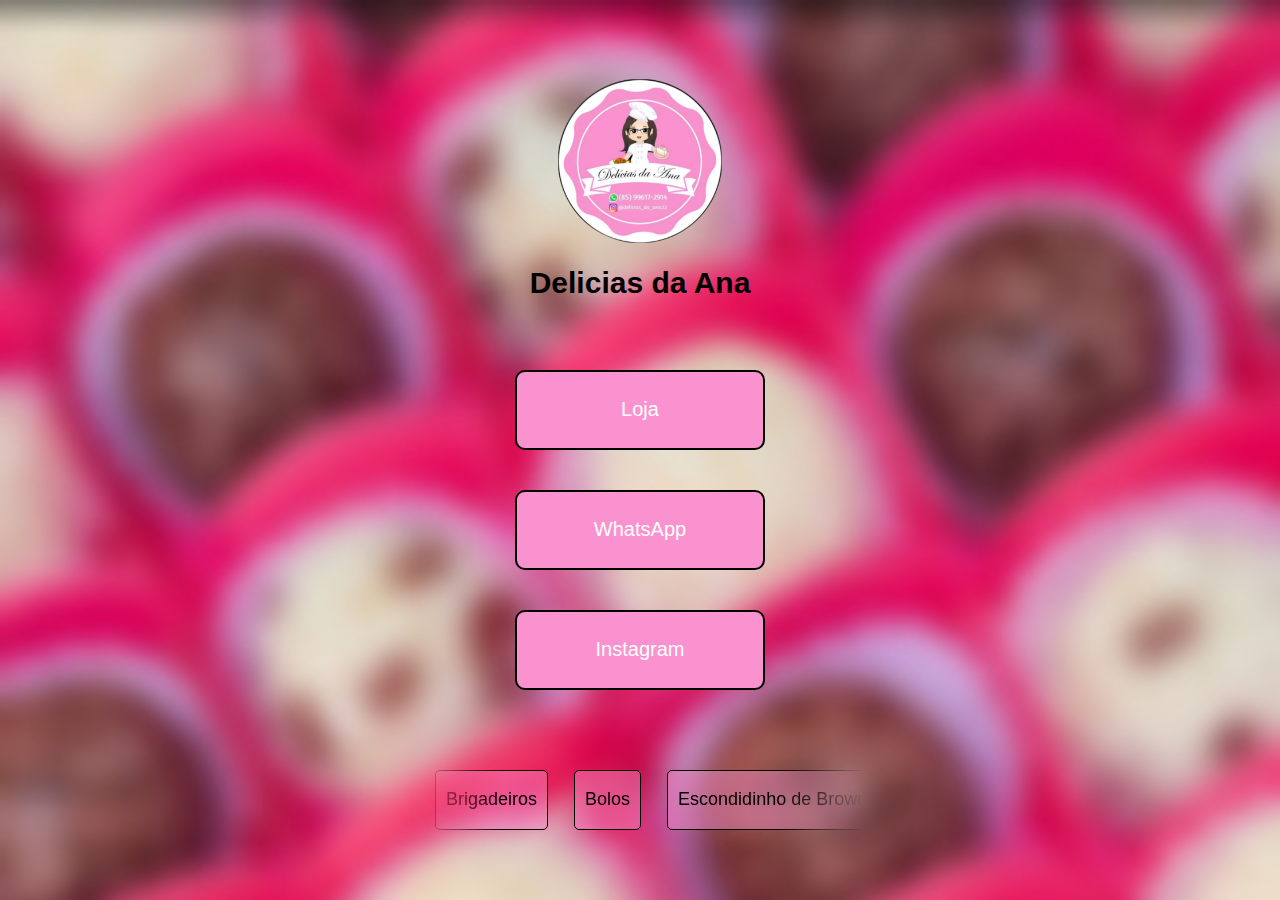
<file: index.html>
<!DOCTYPE html>
<html lang="en">
<head>
  <meta charset="UTF-8">
  <meta name="viewport" content="width=device-width, initial-scale=1.0">
  <meta http-equiv="X-UA-Compatible" content="ie=edge">
  <link rel="stylesheet" href="./css/Style.css">
  <link rel="stylesheet" href="./css/estilos.css">
  <link rel="stylesheet" href="./css/responsivo.css">
  <title>Document</title>
</head>
<body>
  
  <header class="cabecalho">
    <img src="./img/logo.png" alt="logo">
    <h1>Delicias da Ana</h1>
  </header>
  
  <main class="conteudo">
    <div id="btn">
      <a href="./loja/index.html" class="button-link">Loja</a>
    </div>
    <div id="btn">
       <a href="https://api.whatsapp.com/send/?phone=5585996172914&text&type=phone_number&app_absent=0" class="button-link">WhatsApp</a>
    </div>
    <div id="btn">
      <a href="" class="button-link">Instagram</a>
    </div>
  
  </main>

  <div class="scroller" data-speed="fast">
        <ul class="tag-list scroller__inner">
          <li>Brigadeiros</li>
          <li>Bolos</li>
          <li>Escondidinho de Brownie</li>
          <li>Canjica</li>
          <li>Biscoito de Ninho</li>
          <li>Copinho de chocolate</li>
          <li>Emcomendas</li>
        </ul>
  </div>
  
  <script src="./java/main.js"></script>
  
</body>
</html>
</file>
<file: css/Style.css>
.scroller {
    max-width: 50vh;
    justify-content: center;
    align-items: center;
  }
  
  .scroller__inner {
    padding-block: 1rem;
    display: flex;
    flex-wrap: wrap;
    gap: 1rem;
  }
  
  .scroller[data-animated="true"] {
    overflow: hidden;
    -webkit-mask: linear-gradient(
      90deg,
      transparent,
      white 20%,
      white 80%,
      transparent
    );
    mask: linear-gradient(90deg, transparent, white 20%, white 80%, transparent);
  }
  
  .scroller[data-animated="true"] .scroller__inner {
    width: max-content;
    flex-wrap: nowrap;
    animation: scroll var(--_animation-duration, 40s)
      var(--_animation-direction, forwards) linear infinite;
  }

  
  .scroller[data-direction="left"] {
    --_animation-direction: forwards;
  }
  
  .scroller[data-speed="fast"] {
    --_animation-duration: 40s;
  }

  
  @keyframes scroll {
    to {
      transform: translate(calc(-50% - 0.5rem));
    }
  }
  
  body {
    display: grid;
    min-block-size: 100vh;
    place-content: center;
    font-family: system-ui;
    font-size: 1.125rem;
  }
  
  .tag-list {
    margin: 0;
    padding-inline: 0;
    list-style: none;
  }
  
  .tag-list li {
    padding: 1rem;
    height: 60px;
    background-color: #fa92ce6d;
    border: 1px solid #000;
    border-radius: 0.5rem;
    justify-content: center;
    align-content: center;
  }
</file>
<file: css/estilos.css>
* {
  margin: 0;
  padding: 0;
  box-sizing: border-box;
}

body {
  font-family: 'Poppins', Sans-Serif;
  background-image: url('../img/fundo.jpg');
  background-repeat: no-repeat;
  background-size: cover;
  min-height: 100vh;
  display: fixed;
}

.cabecalho {
  text-align: center;
  justify-content: center;
  align-items: center;
  padding: 20px;
}

.cabecalho img {
  width: 20vh;
}

.cabecalho h1 {
  color: #000;
  font-size: 30px;
  padding-top: 10px;
  padding-bottom: 10px;
}

.conteudo {
  padding: 20px;
}

.btn-container {
  display: flex;
  flex-wrap: wrap;
  justify-content: center;
  gap: 20px;
}

#btn {
  padding: 20px;
  display: flex;
  justify-content: center;
  align-items: center;
}

.conteudo a {
  width: 250px;
  height: 80px;
  border-radius: 10px;
  background-color: #FA92CF;
  border: 2px solid #000;
  text-decoration: none;
  color: #fff;
  display: flex;
  justify-content: center;
  align-items: center;
  font-size: 20px;
  cursor: pointer;
  overflow-x: hidden;
  transition: background-color 0.3s;
}

.conteudo a:hover {
  background-color: #FF3FAF;
}

.scroller {
  padding: 20px;
  overflow-x: auto;
  white-space: nowrap;
  margin-top: 20px;

}

.tag-list {
  display: inline-flex;
  list-style: none;
  padding: 0;
}

.tag-list li {
  padding: 10px 10px;
  margin-right: 10px;
  border-radius: 5px;
}

.container{
  padding-bottom: 10px;
  padding-top: 10px;
  
}

@media (max-width: 800px) {
  .btn-container {
    flex-direction: column;
    align-items: center;
  }
  
  .scroller {
    margin-top: 10px;
  }
  
  .tag-list li {
    padding: 8px 12px;
    margin-right: 8px;
  }
}

@media (max-width: 540px) {
  body {
    padding: 10px;
  }
  
  .btn-container {
    gap: 5px;
  }
  
  .conteudo a {
    width: 25vh;
    height: 10vh;
    font-size: 14px;
  }
  
  .tag-list li {
    padding: 5px 10px;
    margin-right: 2.5px;
    font-size: 14px;
  }
}
</file>
<file: css/responsivo.css>
.cabecalho {
    text-align: center;
}

.btn-container {
    display: flex;
    flex-wrap: wrap;
    justify-content: center;
    gap: 10px;
}

.scroller {
    overflow-x: auto;
    white-space: nowrap;
}

.tag-list {
    display: inline-flex;
    list-style: none;
}

@media (max-width: 768px) {
    .btn-container {
        flex-direction: column;
        align-items: center;
    }

    .tag-list li {
        padding: 8px 12px;
        margin-right: 8px;
    }
}

@media (max-width: 480px) {
    body {
        padding: 10px;
    }

    .btn-container {
        gap: 5px;
    }

    .conteudo a {
        width: 30vh;
        height: 10vh;
        font-size: 18px;
    }

    .tag-list li {
        padding: 5px 10px;
        margin-right: 5px;
        font-size:20px;
    }
}
</file>
